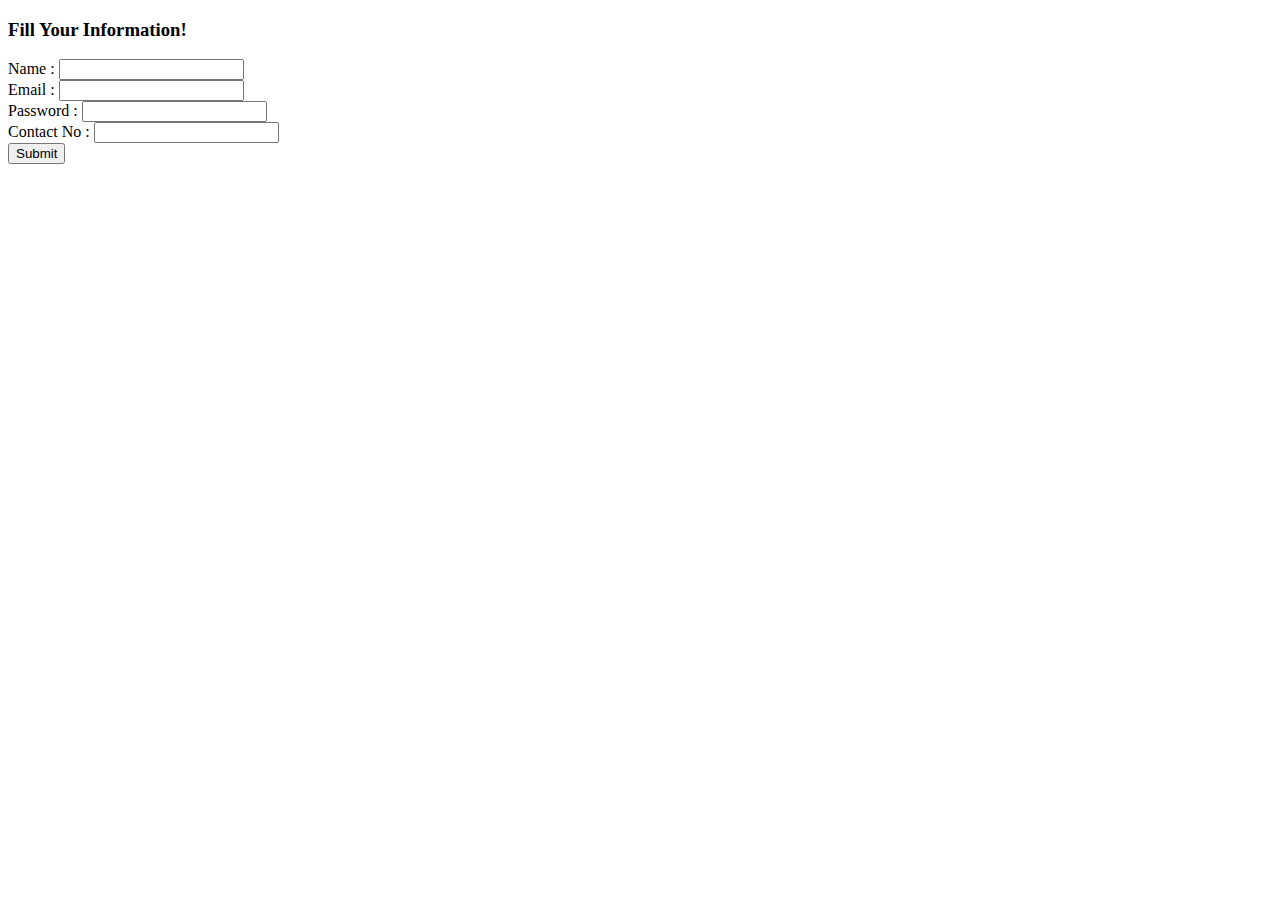
<file: ajaxtest/ajaxsubmit.html>
<!DOCTYPE html> 
<html>
<meta/>
    <head>
        <title>Submit Form Using AJAX and jQuery</title>
        <script src="https://ajax.googleapis.com/ajax/libs/jquery/1.11.0/jquery.min.js"></script>
    </head>
    <body> 
        <div id="mainform">
            <!-- Required div starts here -->

            <div id="form">
                <h3>Fill Your Information!</h3>
                <div>
                    <label>Name :</label>
                    
                    <input type="text" id="name" /><br/>
                    
                    <label>Email :</label>
                    
                    <input type="text" id="email"/><br/>
                  
                    <label>Password :</label>
                 
                    <input type="password" id="password" /><br/>
             
                    <label>Contact No :</label>
               
                    <input type="text" id="contact" /><br/>
            
                    <input type="button" id="submit" value="Submit"/>
                </div>
				<script>
				
				$(document).ready(function(){
$("#submit").click(function(){
var name = $("#name").val();
var email = $("#email").val();
var password = $("#password").val();
var contact = $("#contact").val();
// Returns successful data submission message when the entered information is stored in database.
var dataString = 'name1='+ name + '&email1='+ email + '&password1='+ password + '&contact1='+ contact;
if(name==''||email==''||password==''||contact=='')
{
alert("Please Fill All Fields");
}
else
{
// AJAX Code To Submit Form.
$.ajax({
type: "POST",
url: "ajaxsubmit.php",
data: dataString,
cache: false,
success: function(result){
alert("Worked");
}
});
}
return false;
});
});		
				
				</script>

		

        </div>
    </body>
</html>
</file>
